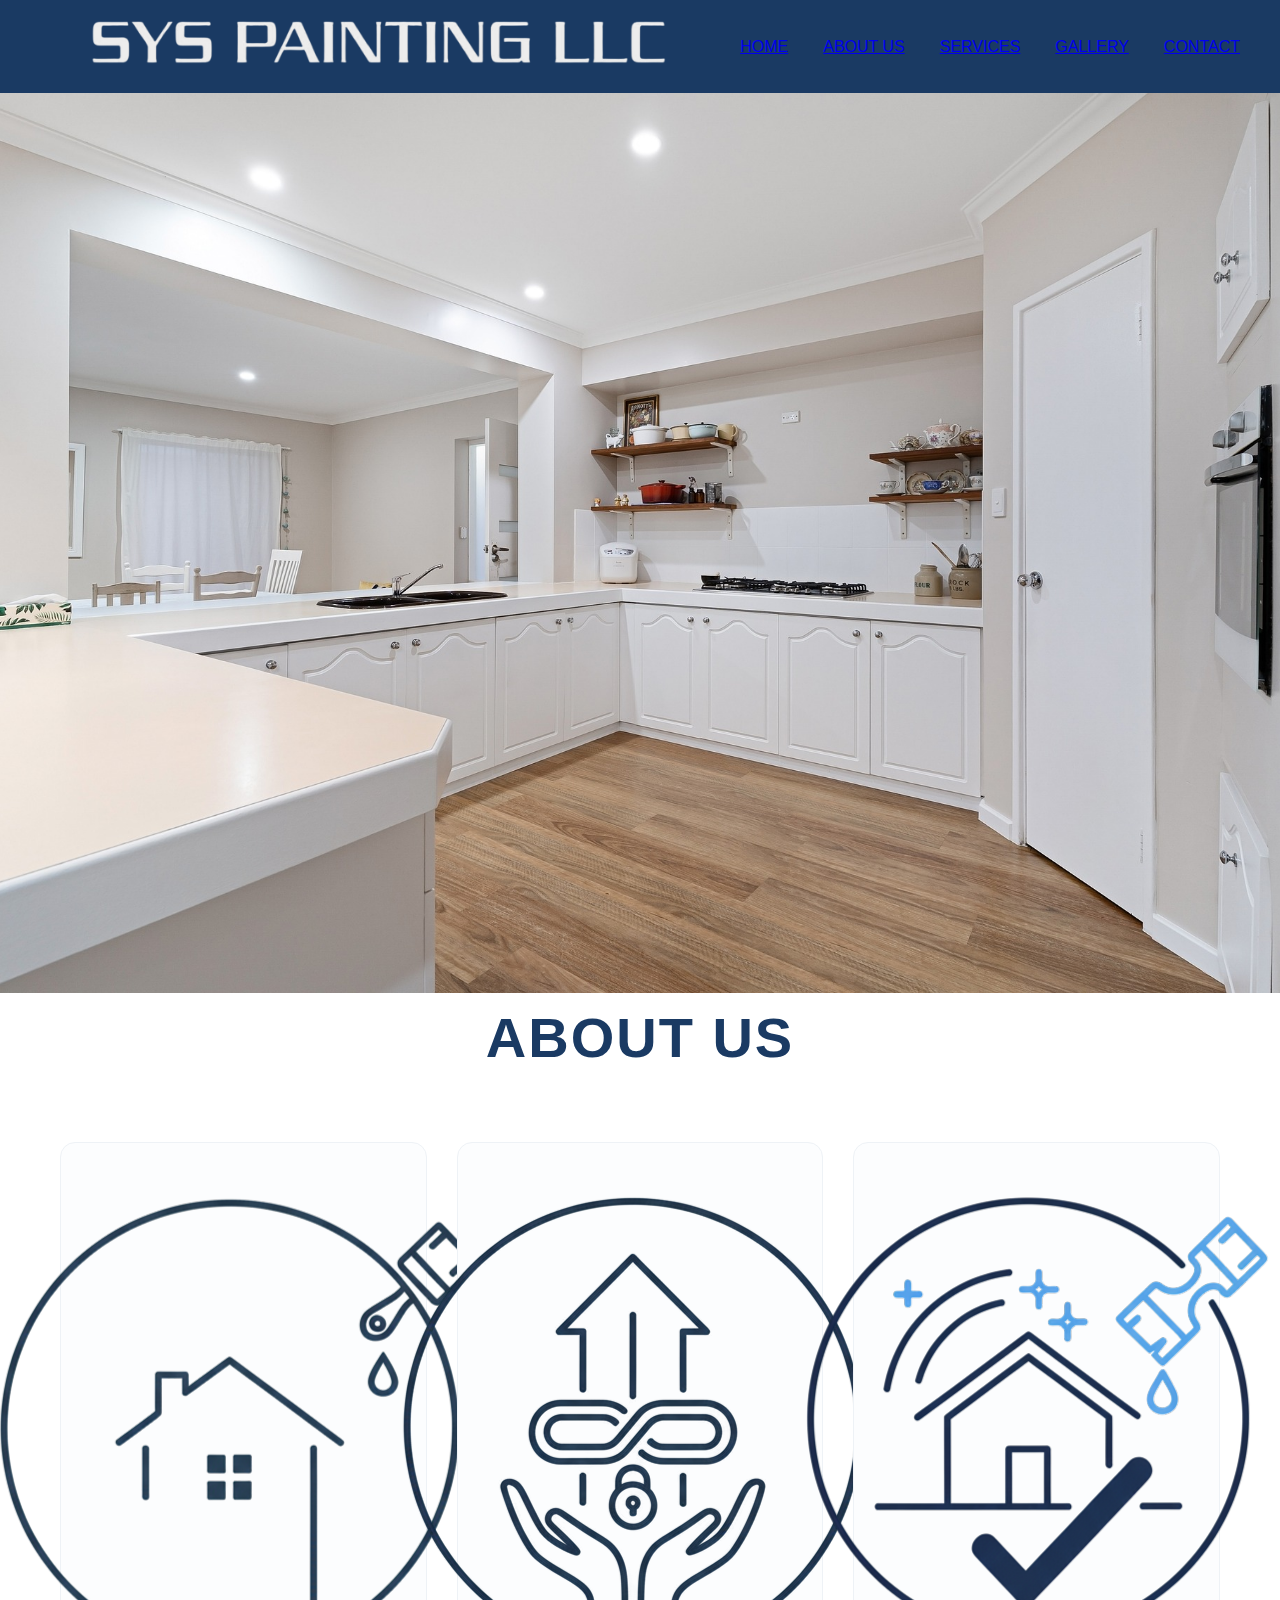
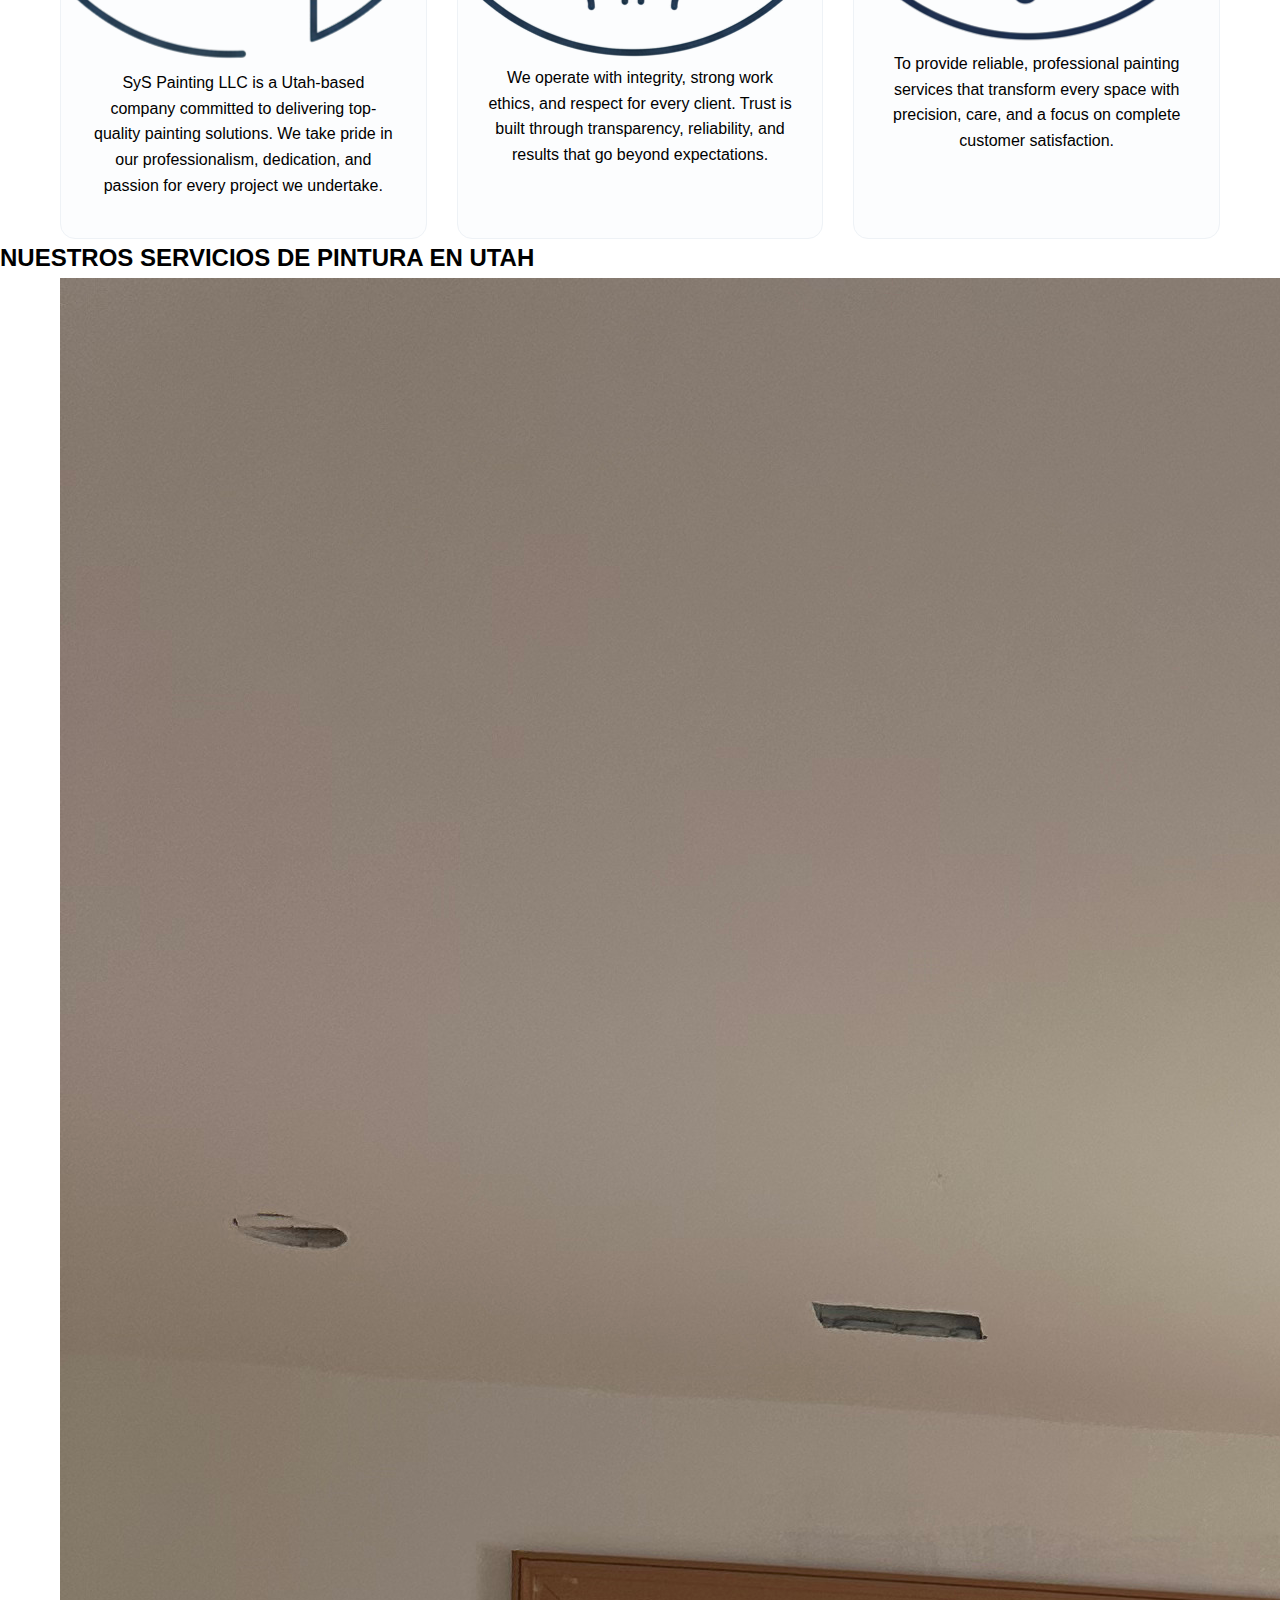
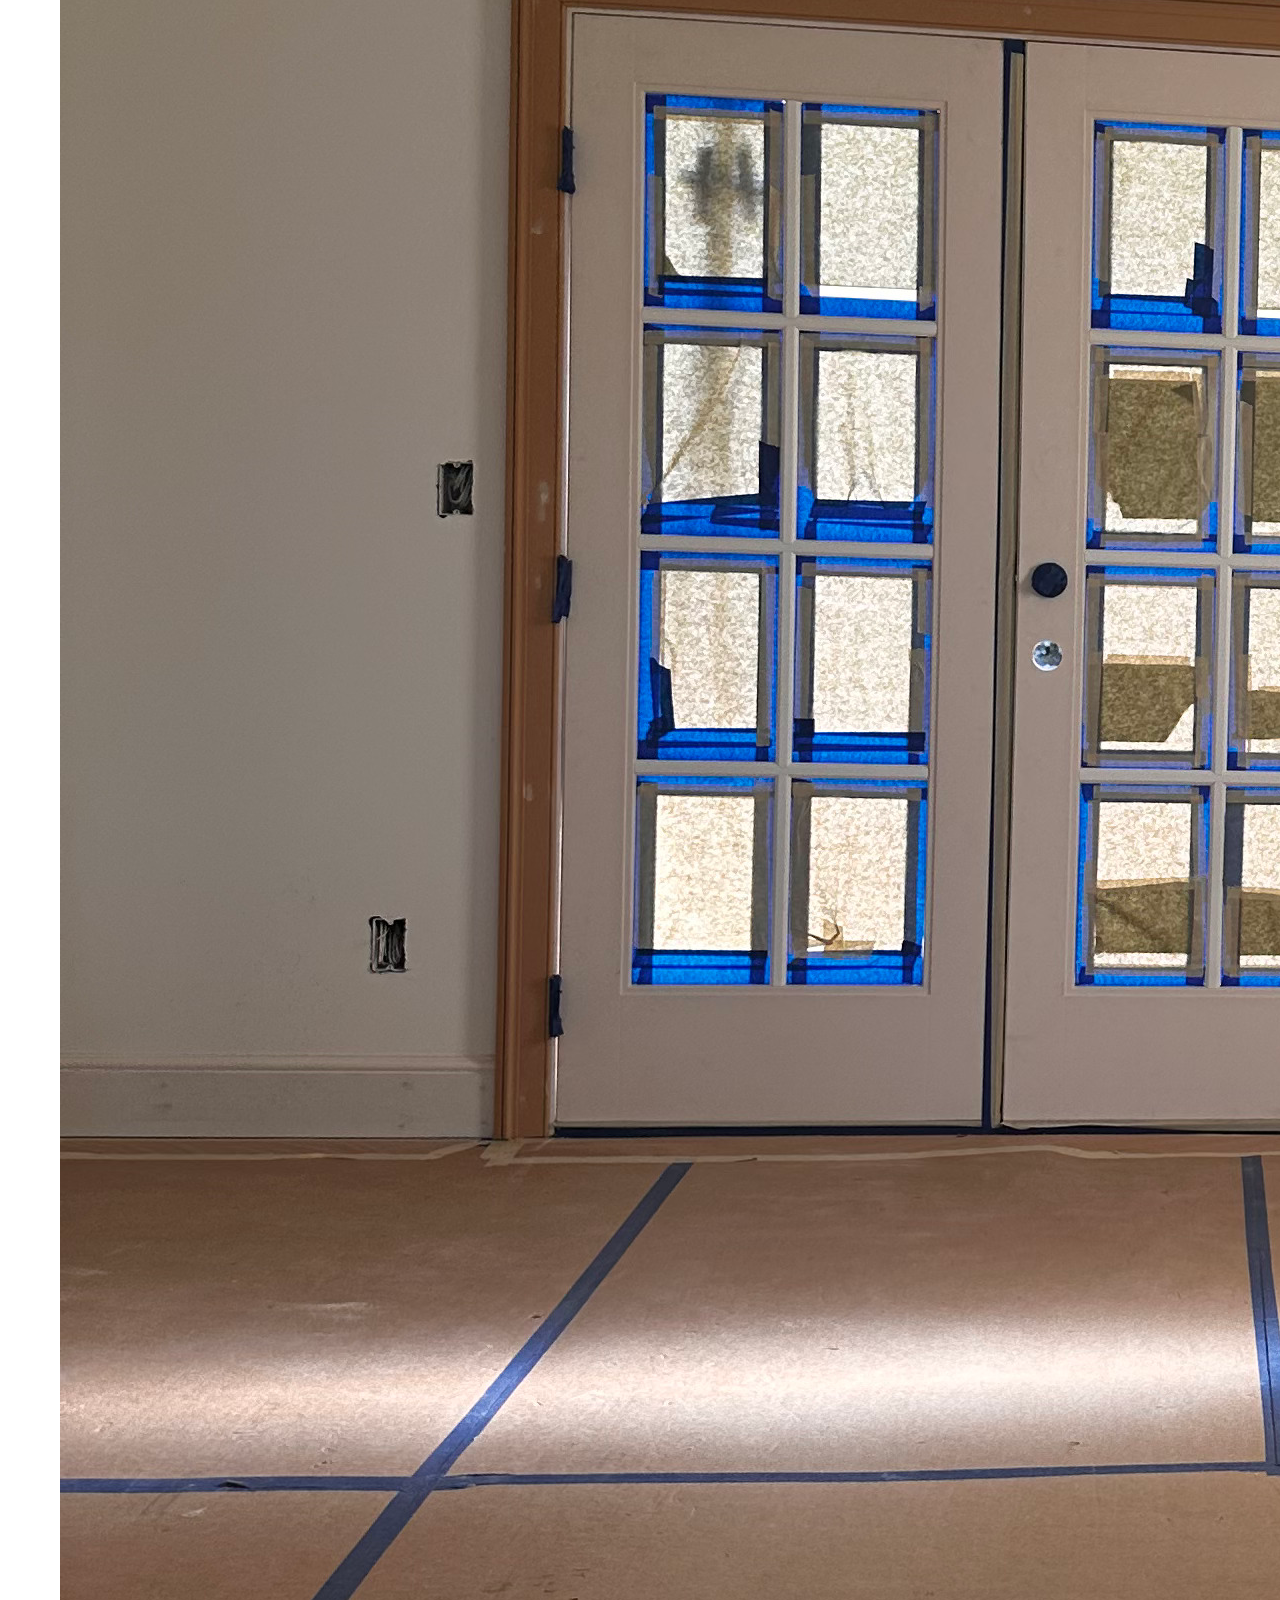
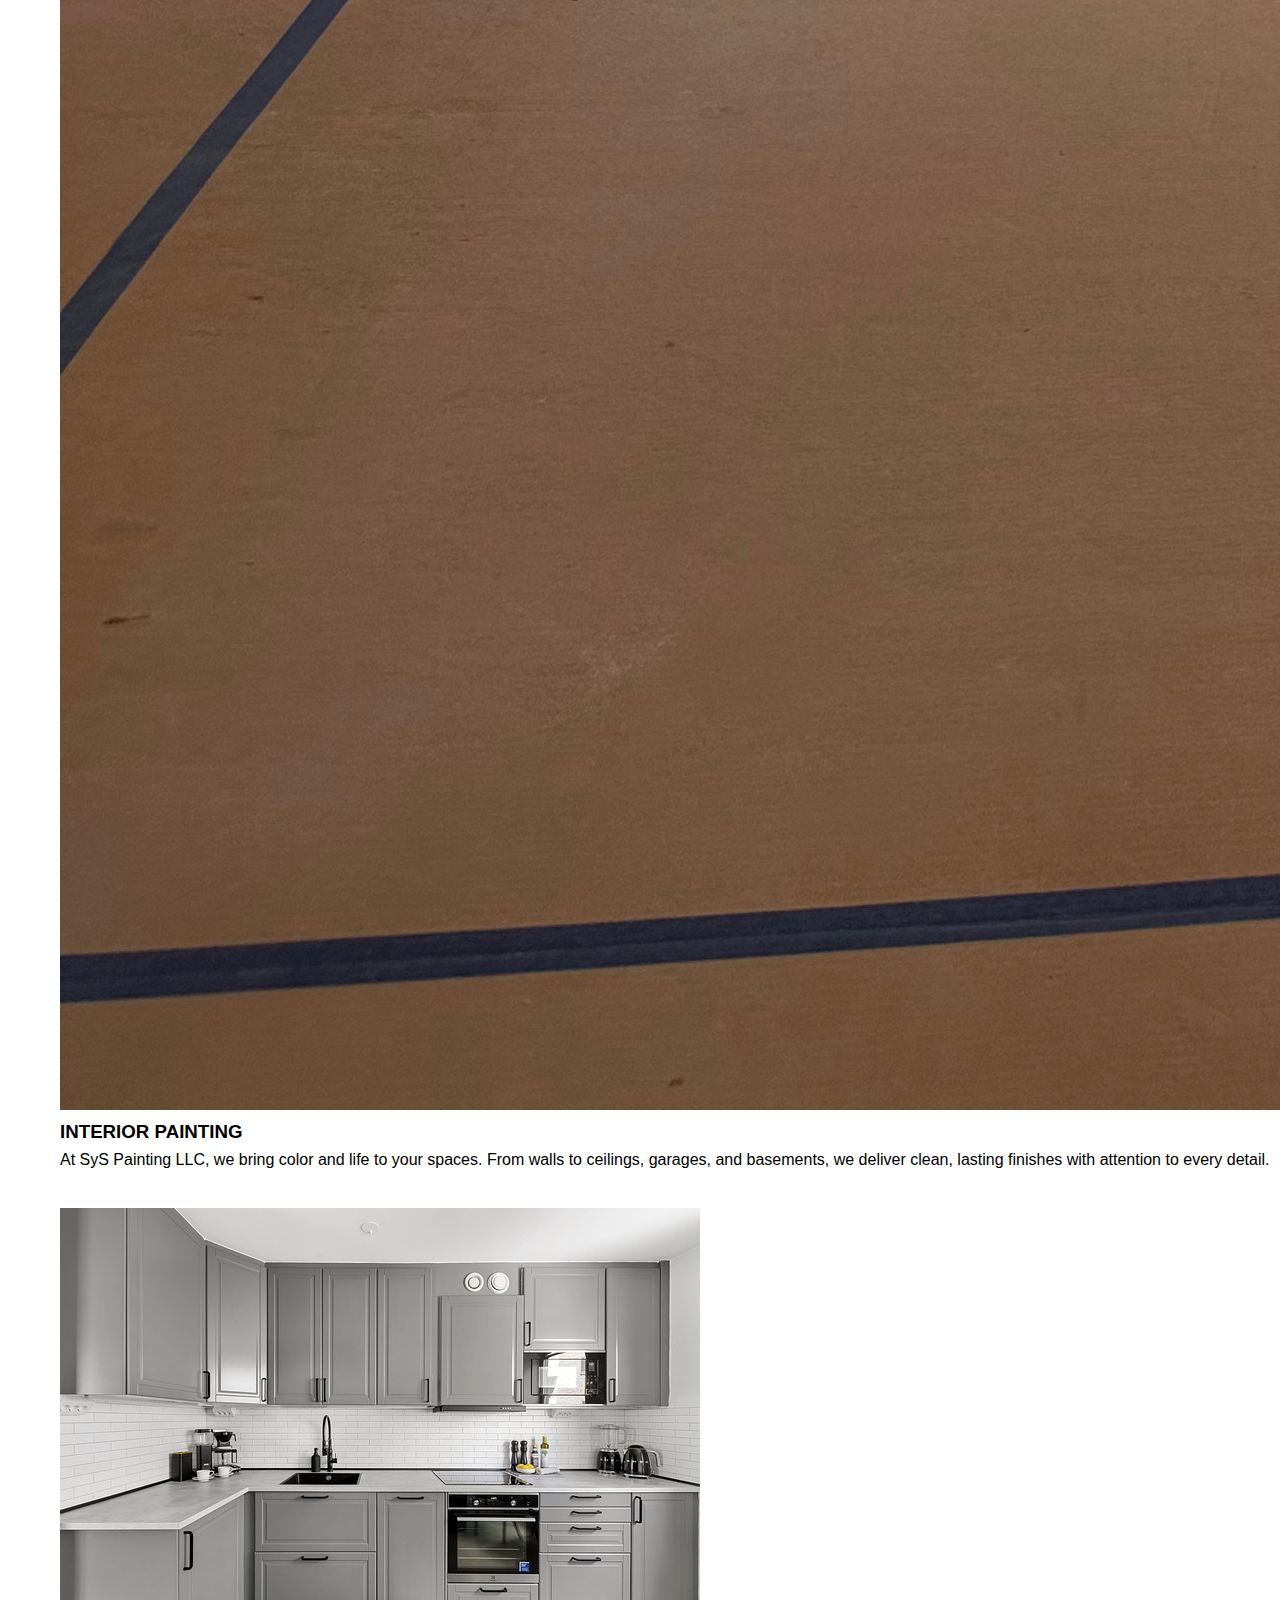
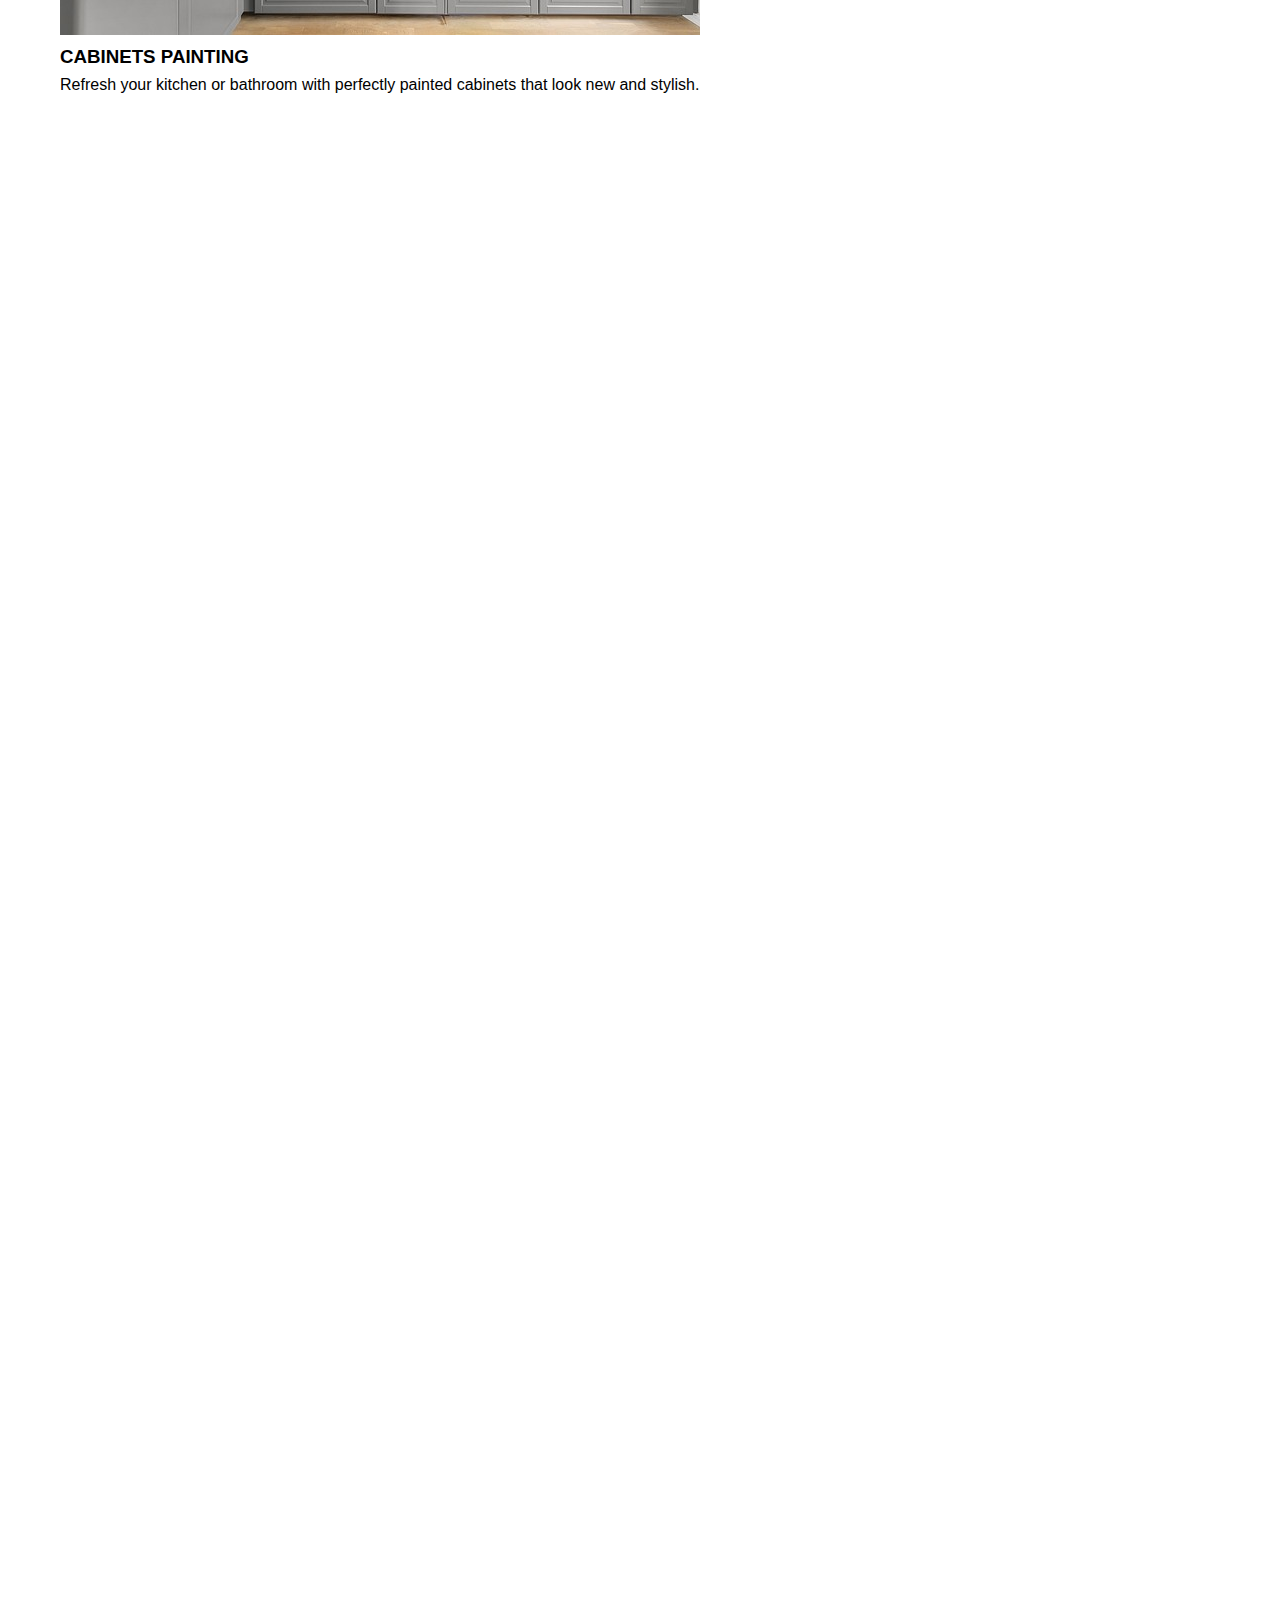
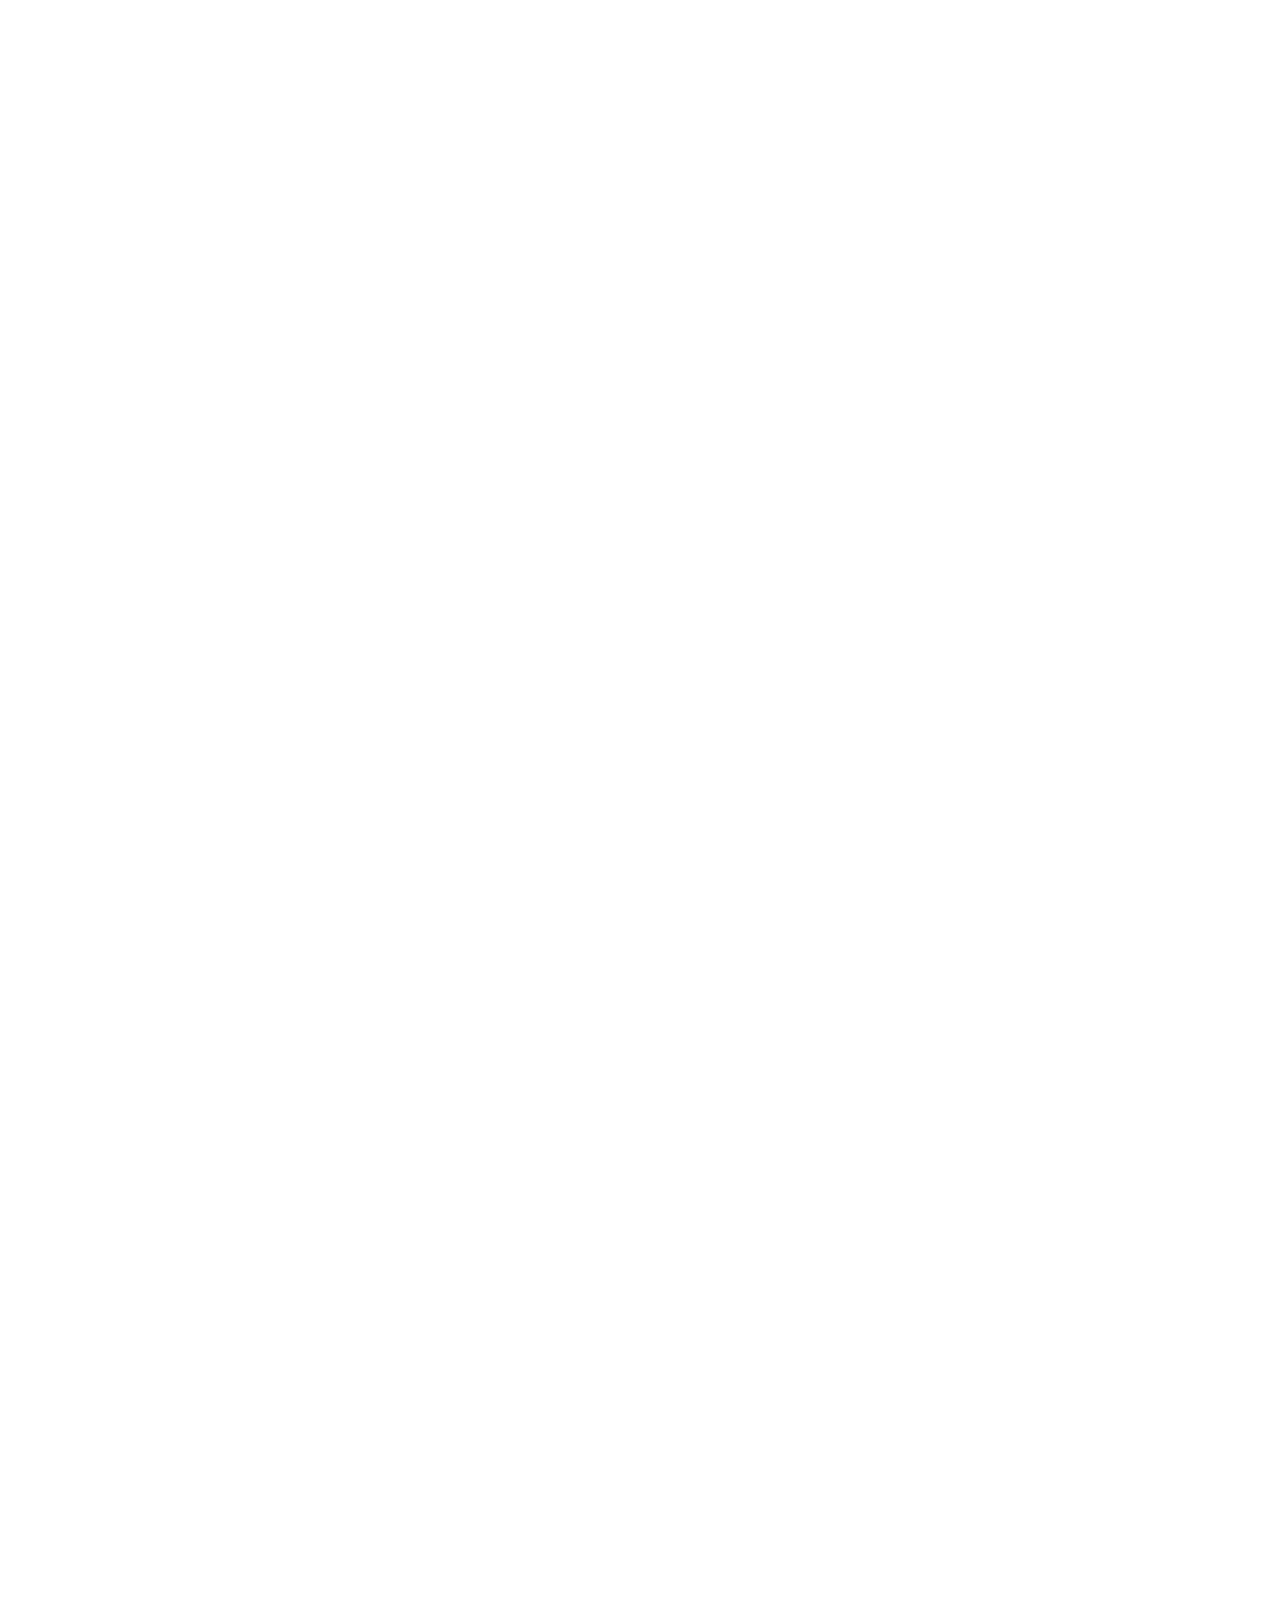
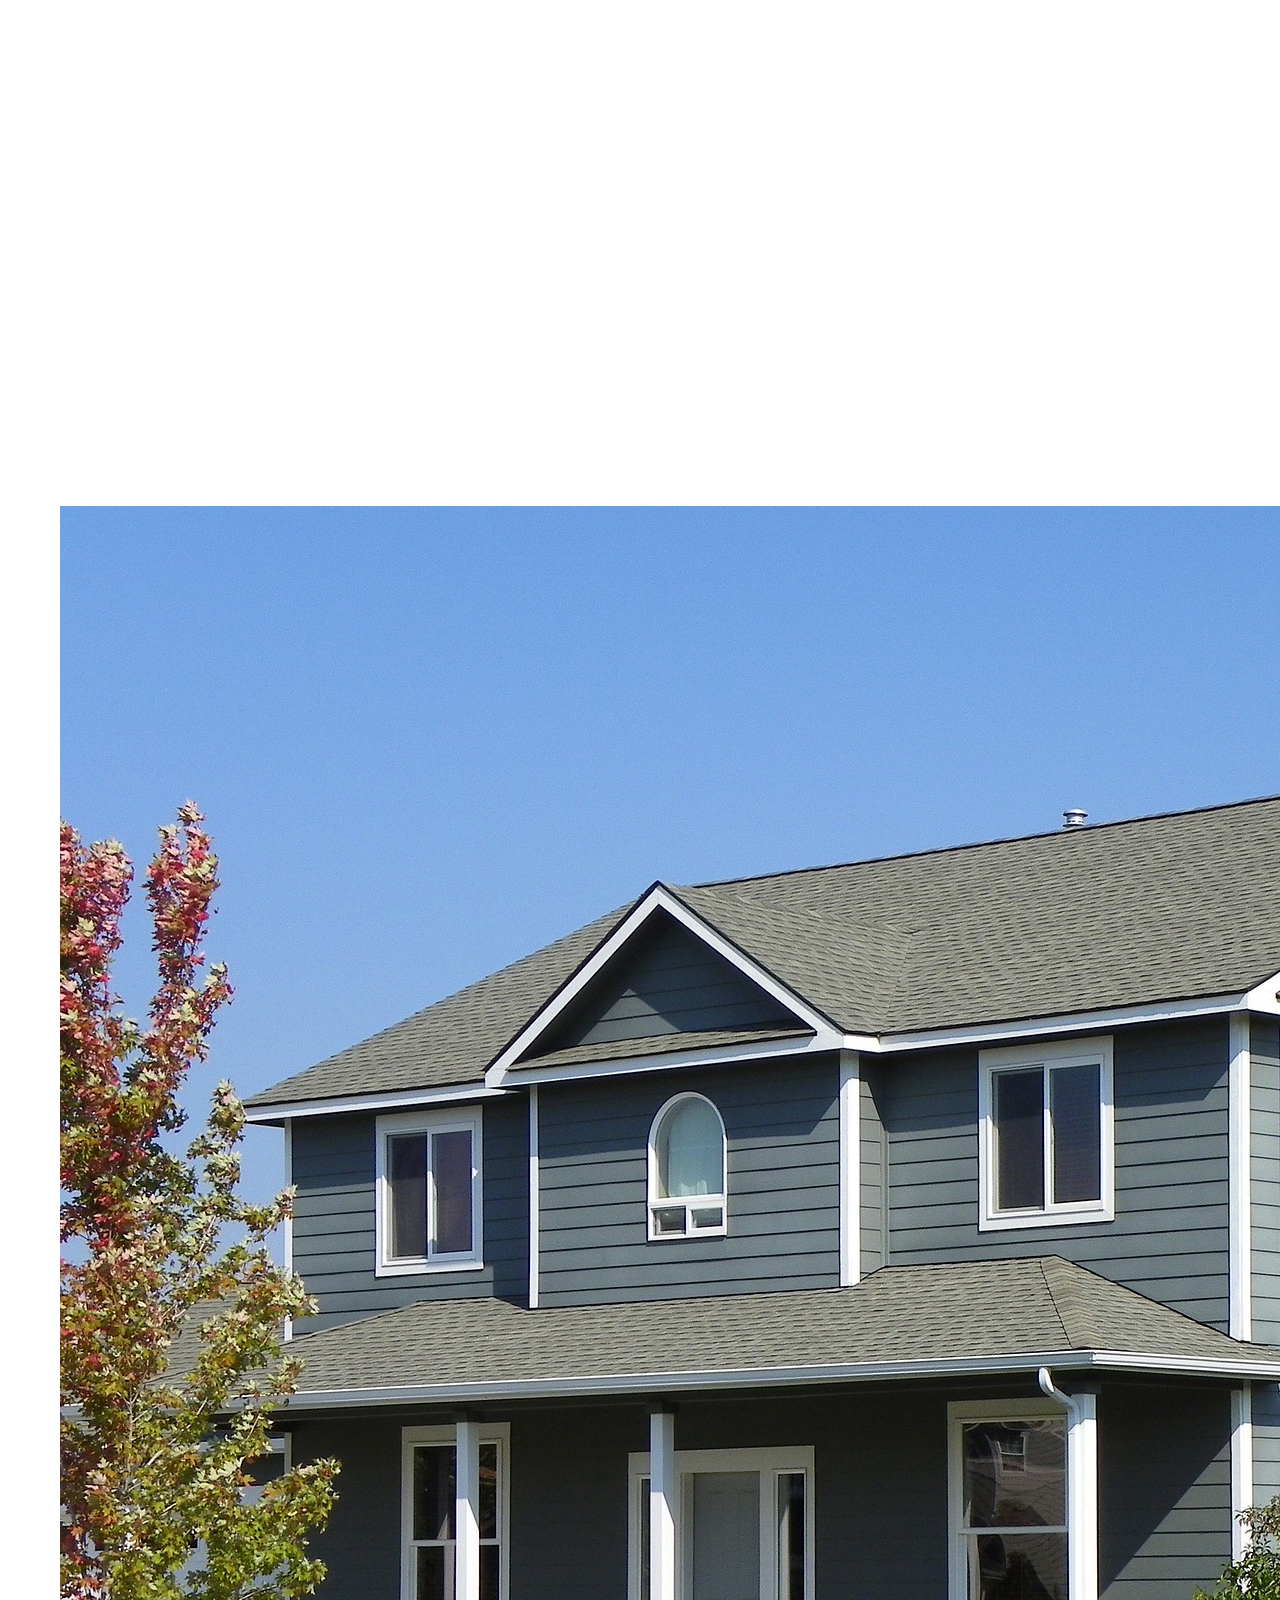
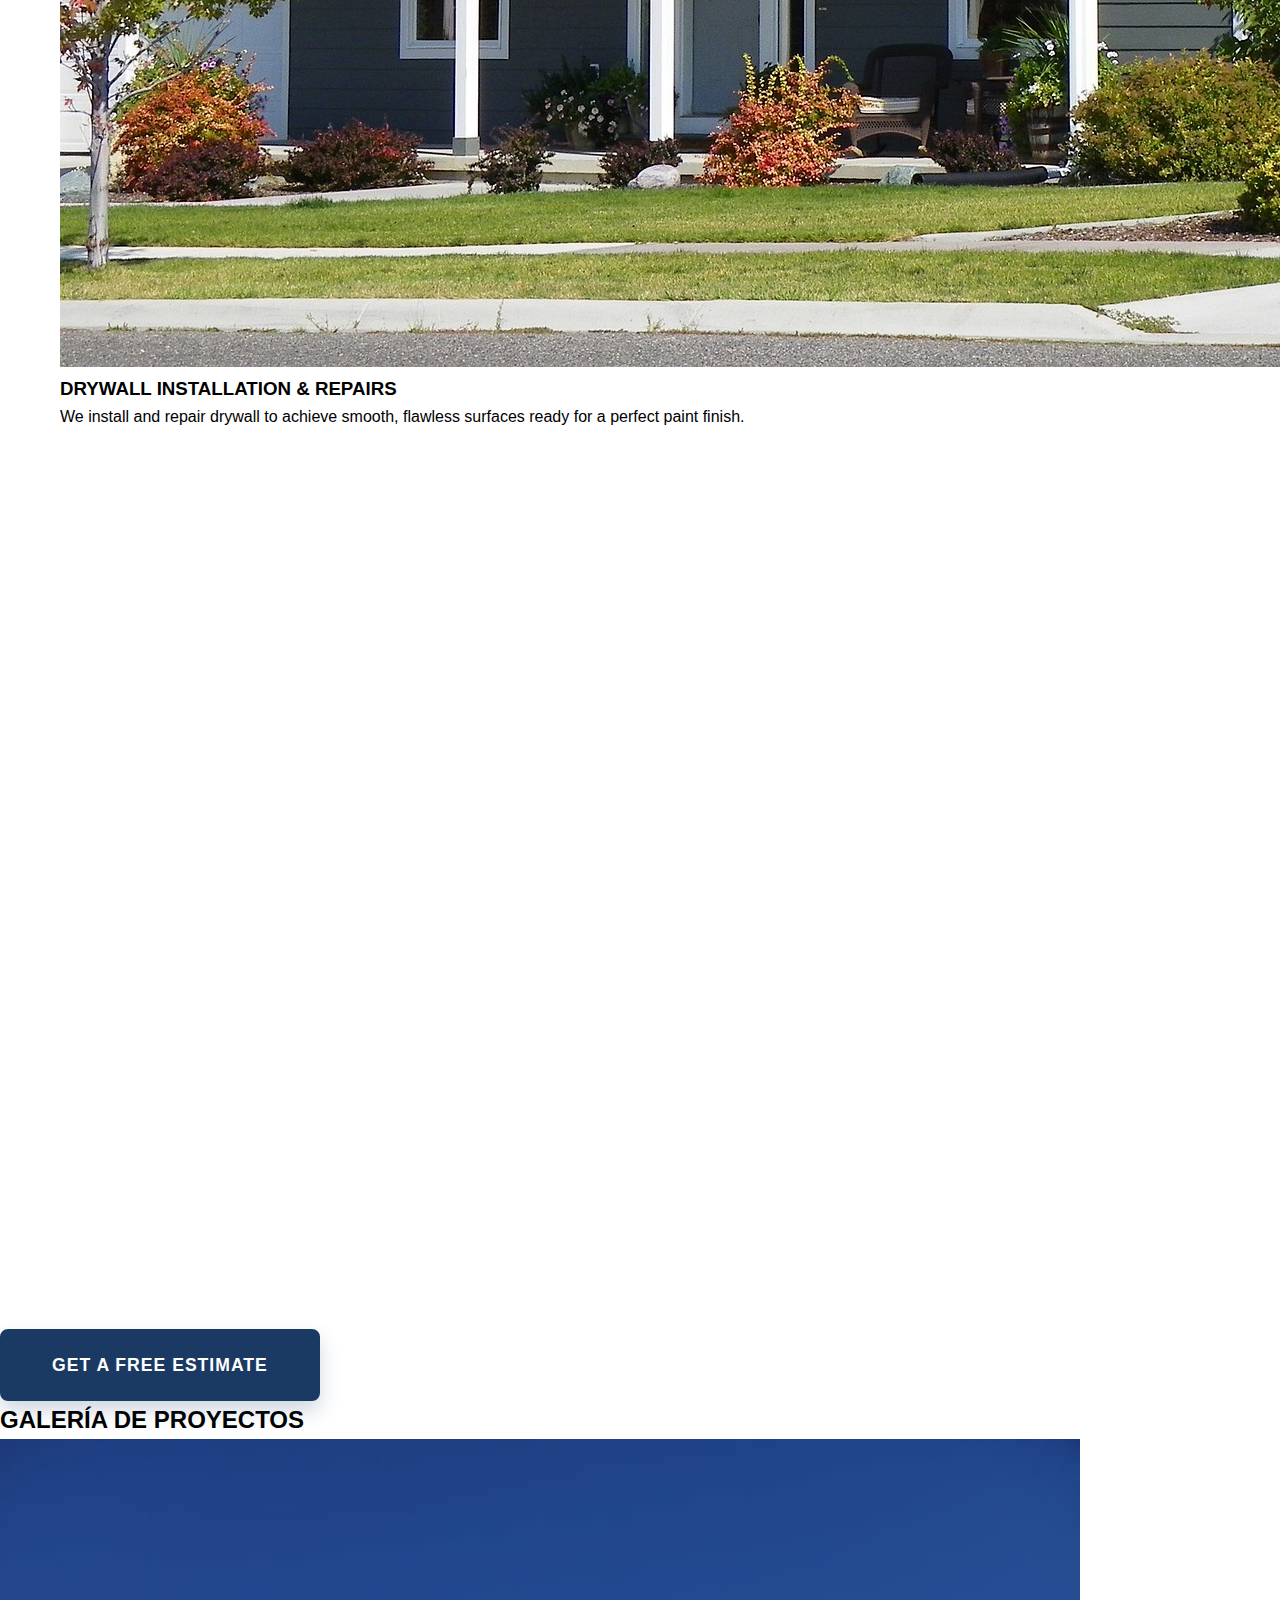
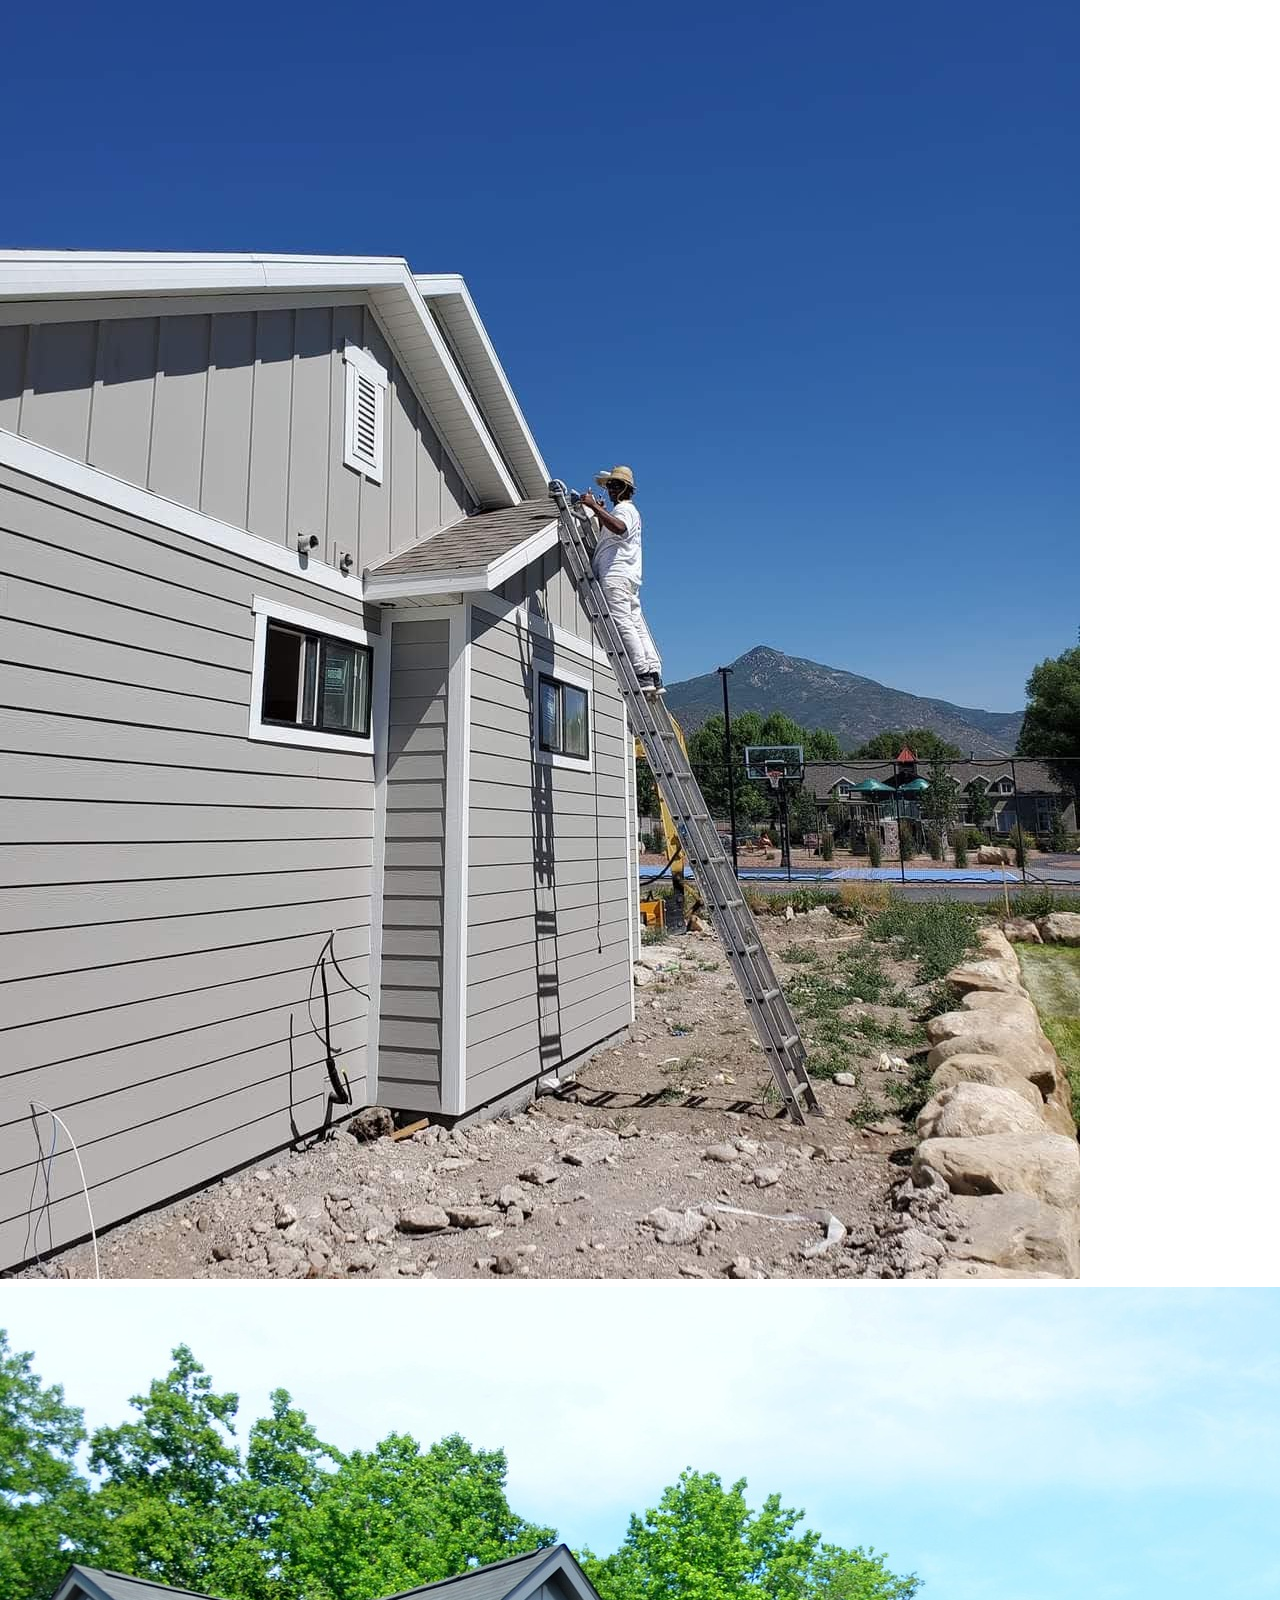
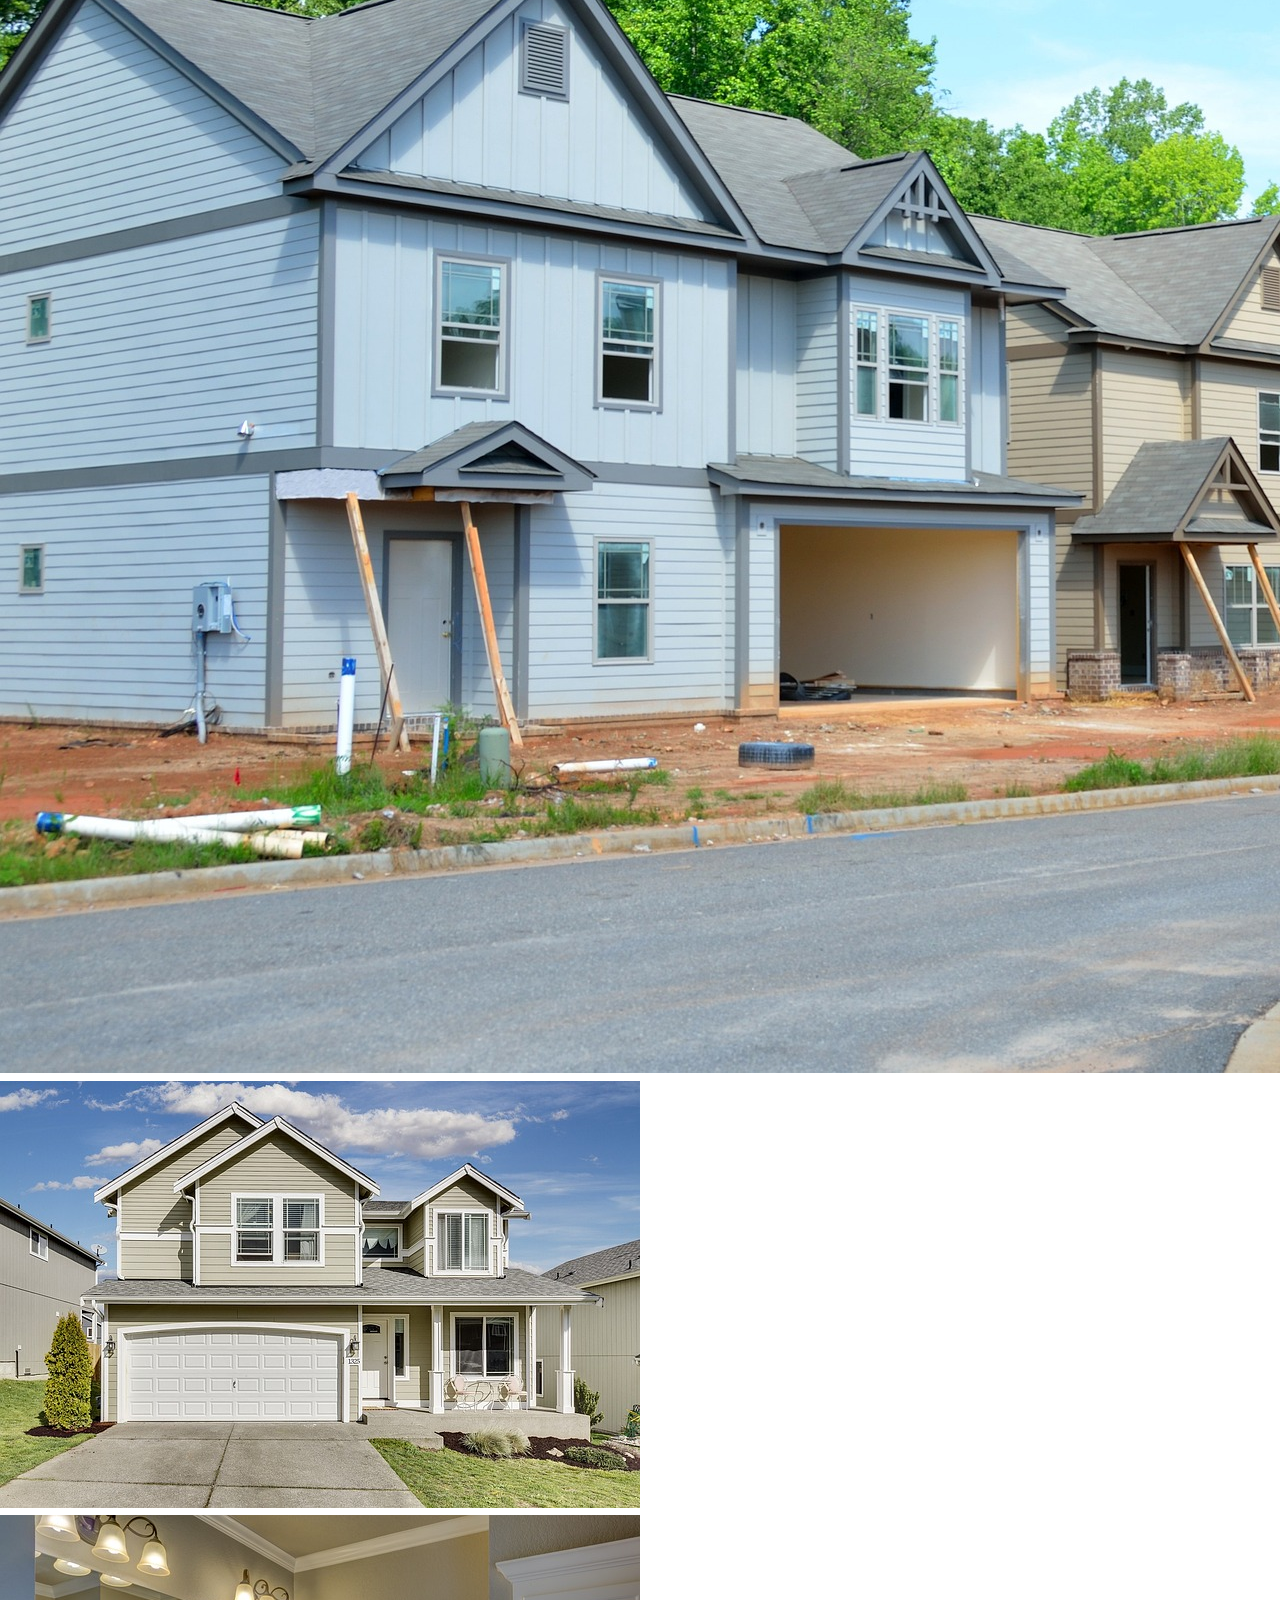
<file: index.html>
<!DOCTYPE html>
<html lang="en">

<head>
    <meta charset="UTF-8">
    <meta name="viewport" content="width=device-width, initial-scale=1.0">

    <title>SYS Painting LLC | Servicios Profesionales de Pintura y Drywall en Utah</title>

    <meta name="description"
        content="SYS Painting LLC offers professional residential and commercial painting services, cabinet refinishing, and expert drywall installation across Utah. ¡Obtenga su cotización gratis hoy!">

    <meta name="keywords"
        content="pintura residencial, pintura comercial, instalacion drywall, reparacion de texturas, pintores utah, painting services utah, residential painting, commercial painting, drywall installation, texture matching, sys painting llc, pintura de interiores, pintura de exteriores, pintura de gabinetes, reparacion de agujeros pared, pintura epoxica pisos, interior house painter, exterior house painter, cabinet refinishing, drywall repair services, pintores salt lake city, pintura provo, drywall orem, pintor licenciado utah, presupuesto pintura gratis, mejor compañía de pintura utah">

    <meta name="author" content="SyS Painting LLC">
    <meta name="robots" content="index, follow">

    <meta property="og:title" content="SYS Painting LLC | Pintura Residencial y Comercial en Utah">
    <meta property="og:description"
        content="Soluciones de pintura de alta calidad para hogares y negocios en Utah. Confianza y excelencia en cada proyecto.">
    <meta property="og:url" content="https://syspaintingllc.com/">
    <meta property="og:type" content="website">
    <meta property="og:image" content="https://syspaintingllc.com/img/gal1_sys.jpg">

    <link rel="canonical" href="https://syspaintingllc.com/">
    <link rel="alternate" href="https://syspaintingllc.com/" hreflang="es">

    <link rel="stylesheet" href="style.css">
</head>

<body>

    <header id="home">
        <div class="header-container">
            <div class="logo-container">
                <img src="img/sys_letras_blancas.png" alt="SyS Painting LLC Logo - Expertos en pintura en Utah"
                    class="logo" />
            </div>

            <nav class="main-nav">
                <ul>
                    <li><a href="#home">HOME</a></li>
                    <li><a href="#aboutus">ABOUT US</a></li>
                    <li><a href="#services">SERVICES</a></li>
                    <li><a href="#gallery">GALLERY</a></li>
                    <li><a href="#contact">CONTACT</a></li>
                </ul>
            </nav>

        </div>
    </header>

    <main>
        <section id="init" class="hero-section">
            <img src="img/cabinets.jpg" alt="Servicios de pintura y gabinetes en Utah" class="hero-image" />

            <h1>Pintura Residencial y Comercial en Utah | SyS Painting LLC</h1>

            <h2>At SyS Painting LLC, we bring precision, color, and care to every project.</h2>

            <p>From interiors and exteriors to cabinets, drywall, and textures — our work reflects
                craftsmanship and lasting quality. Built on integrity and dedication, we take pride in
                creating spaces that inspire confidence and stand the test of time.</p>
        </section>

        <section id="aboutus">
            <h2>ABOUT US</h2>

            <div class="card-container">

                <div class="about-card">
                    <img src="img/1.png" alt="Compromiso y profesionalismo de SyS Painting LLC" />
                    <p>SyS Painting LLC is a Utah-based company committed to delivering top-quality painting solutions.
                        We take pride in our professionalism, dedication, and passion for every project we undertake.
                    </p>
                </div>

                <div class="about-card">
                    <img src="img/2.png" alt="Valores de integridad y transparencia" />
                    <p>We operate with integrity, strong work ethics, and respect for every client. Trust is built
                        through transparency, reliability, and results that go beyond expectations.</p>
                </div>

                <div class="about-card">
                    <img src="img/3.png" alt="Misión: Satisfacción total del cliente" />
                    <p>To provide reliable, professional painting services that transform every space with precision,
                        care, and a focus on complete customer satisfaction.</p>
                </div>
            </div>
        </section>

        <section id="services">
            <h2>NUESTROS SERVICIOS DE PINTURA EN UTAH</h2>

            <div class="services-grid">

                <div class="service-item item-interior">
                    <div class="service-image-container">
                        <img src="img/interior.jpg" alt="Servicio de Pintura Interior de Casas y Oficinas"
                            class="service-img" />
                    </div>

                    <div class="service-content-wrapper">
                        <h3>INTERIOR PAINTING</h3>
                        <p>At SyS Painting LLC, we bring color and life to your spaces. From walls to ceilings, garages,
                            and basements, we deliver clean, lasting finishes with attention to every detail.</p>
                    </div>

                </div>

                <div class="service-item item-exterior">
                    <div class="service-image-container">
                        <img src="img/exterior.jpg" alt="Servicio de Pintura Exterior en casas en Utah"
                            class="service-img" />
                    </div>
                    <div class="service-content-wrapper">
                        <h3>EXTERIOR PAINTING</h3>
                        <p>We protect and enhance your property with durable, weather-resistant finishes that keep your
                            home or business looking beautiful year after year.</p>
                    </div>
                </div>

                <div class="service-item item-cabinets">
                    <div class="service-image-container">
                        <img src="img/cabi.jpg" alt="Pintura de Gabinetes de Cocina y Baño profesional"
                            class="service-img" />
                    </div>
                    <div class="service-content-wrapper">
                        <h3>CABINETS PAINTING</h3>
                        <p>Refresh your kitchen or bathroom with perfectly painted cabinets that look new and stylish.
                        </p>
                    </div>
                </div>

                <div class="service-item item-commercial">
                    <div class="service-image-container">
                        <img src="img/commercial.jpg" alt="Pintura Comercial para Negocios y Locales"
                            class="service-img" />
                    </div>
                    <div class="service-content-wrapper">
                        <h3>COMMERCIAL PAINTING</h3>
                        <p>We offer reliable painting solutions for offices, stores, and buildings — creating clean,
                            professional environments that reflect your brand.</p>
                    </div>
                </div>

                <div class="service-item item-drywall">
                    <div class="service-image-container">
                        <img src="img/drywall.jpg" alt="Instalación y Reparación de Drywall en Utah"
                            class="service-img" />
                    </div>
                    <div class="service-content-wrapper">
                        <h3>DRYWALL INSTALLATION & REPAIRS</h3>
                        <p>We install and repair drywall to achieve smooth, flawless surfaces ready for a perfect paint
                            finish.</p>
                    </div>
                </div>

                <div class="service-item item-texture">
                    <div class="service-image-container">
                        <img src="img/texture.jpg" alt="Textura y Match de Textura en Paredes y Techos"
                            class="service-img" />
                    </div>
                    <div class="service-content-wrapper">
                        <h3>TEXTURE & TEXTURE MATCHING</h3>
                        <p>Our experts apply and match wall and ceiling textures seamlessly, ensuring a consistent and
                            polished look throughout your space.</p>
                    </div>
                </div>

            </div>

            <div class="services-cta">
                <a href="#contact" class="btn-primary">Get a Free Estimate</a>
            </div>

        </section>

        <section id="gallery">
            <h2>GALERÍA DE PROYECTOS</h2>
            <div class="gallery-grid">
                <div class="gallery-item main-image">
                    <img src="img/gal1_sys.jpg" alt="Proyecto principal de pintura residencial y comercial en Utah">
                </div>

                <div class="gallery-item small-image">
                    <img src="img/gal2_sys.jpg" alt="Detalle de proyecto de pintura profesional A">
                </div>
                <div class="gallery-item small-image">
                    <img src="img/gal3_sys.jpg" alt="Detalle de proyecto de pintura profesional B">
                </div>
                <div class="gallery-item small-image">
                    <img src="img/gal4_sys.jpg" alt="Detalle de proyecto de pintura profesional C">
                </div>
                <div class="gallery-item small-image">
                    <img src="img/gal5_sys.jpg" alt="Detalle de proyecto de pintura profesional D">
                </div>
            </div>
        </section>

        <section id="contact">
            <h2>CONTACT US</h2>

            <div class="contact-container">
                <form class="contact-form" action="https://formsubmit.co/sys.professionalservicess@gmail.com"
                    method="POST">
                    <label for="service">Type of Service</label>
                    <select id="service" name="service" required>
                        <option value="">-- Select a Service --</option>
                        <option value="interior">Interior Painting</option>
                        <option value="exterior">Exterior Painting</option>
                        <option value="cabinets">Cabinets Painting</option>
                        <option value="commercial">Commercial Painting</option>
                        <option value="drywall">Drywall Installation & Repairs</option>
                        <option value="texture">Texture & Texture Matching</option>
                    </select>

                    <label for="name">Your Name</label>
                    <input type="text" id="name" name="name" required>

                    <label for="phone">Your Phone</label>
                    <input type="tel" id="phone" name="phone" required>

                    <label for="email">Your Email</label>
                    <input type="email" id="email" name="email" required>

                    <label for="message">Your Message</label>
                    <textarea id="message" name="message" rows="4"></textarea>

                    <button type="submit" class="btn-primary">Request Your Estimate</button>

                    <input type="hidden" name="_next" value="https://syspaintingllc.com/">
                    <input type="hidden" name="_captcha" value="false">
                </form>

                <div class="contact-info">
                    <div class="info-item">
                        <img src="img/whatsapp_sys.png" alt="Número de teléfono de contacto y WhatsApp"
                            class="contact-icon-img">
                        <p class="info-title">Call Us</p>
                        <p class="info-detail">
                            <a href="https://wa.me/18047812941" target="_blank">
                                +1 804 781 2941
                            </a>
                        </p>
                    </div>

                    <div class="info-item">
                        <img src="img/gmail_sys.png" alt="Correo electrónico de SyS Painting LLC"
                            class="contact-icon-img">
                        <p class="info-title">Email Address</p>
                        <p class="info-detail">sys.professionalservicess@gmail.com</p>
                    </div>

                    <div class="info-item">
                        <img src="img/instagram_sys.png" alt="Perfil de Instagram de SyS Painting LLC"
                            class="contact-icon-img">
                        <p class="info-title">Instagram</p>
                        <p class="info-detail">
                            <a href="https://www.instagram.com/sys.painting?igsh=MTVuZ3pwamNibTJqbA==">
                                Sys Painting LLC
                            </a>
                        </p>
                    </div>

                    <div class="info-item">
                        <img src="img/facebook_sys.png" alt="Página de Facebook de SyS Painting LLC"
                            class="contact-icon-img">
                        <p class="info-title">Facebook</p>
                        <p class="info-detail">
                            <a href="https://www.facebook.com/share/1EsFyE5eqq/">
                                Sys Painting LLC
                            </a>
                        </p>
                    </div>

                </div>
            </div>

        </section>
    </main>

    <footer>
        <div class="footer-content">

            <div class="social-icons">
                <a href="https://www.facebook.com/share/1EsFyE5eqq/" target="_blank" class="social-icon">
                    <img src="img/facebook_sys.png" alt="Icono de Facebook">
                </a>

                <a href="https://www.instagram.com/sys.painting?igsh=MTVuZ3pwamNibTJqbA==" target="_blank"
                    class="social-icon">
                    <img src="img/instagram_sys.png" alt="Icono de Instagram">
                </a>

                <a href="https://wa.me/18047812941" target="_blank" class="social-icon">
                    <img src="img/whatsapp_sys.png" alt="Icono de WhatsApp">
                </a>
            </div>
            <div class="footer-branding">
                <h4>SYS PAINTING LLC</h4>
                <p>UTAH</p>
                <p>
                    <a href="https://wa.me/18047812941" target="_blank">
                        +1 804 781 2941
                    </a>
                </p>
            </div>

            <p class="copyright">Copyright © 2025 SyS Painting LLC - All rights reserved.</p>
        </div>
    </footer>
</body>

</html>
</file>
<file: style.css>
:root {
    --azul-oscuro: #1a3a63;
    --azul-claro: #3c66a2;
    --blanco: #ffffff;
    --transicion: all 0.4s cubic-bezier(0.25, 1, 0.5, 1);
    --titulo-size: clamp(2rem, 5vw, 3.5rem);
}

* {
    margin: 0;
    padding: 0;
    box-sizing: border-box;
}

html,
body {
    overflow-x: hidden;
    width: 100%;
    position: relative;
}

body {
    font-family: 'Segoe UI', Roboto, sans-serif;
    scroll-behavior: smooth;
    line-height: 1.6;
}

/* --- ESTILO UNIFICADO PARA TODOS LOS TÍTULOS --- */
.section-title,
#aboutus h2,
#services .section-title,
#gallery .section-title,
#contact h2 {
    font-size: var(--titulo-size) !important;
    color: var(--azul-oscuro);
    font-weight: 900;
    margin-bottom: 60px;
    text-transform: uppercase;
    letter-spacing: 2px;
    text-align: center;
    display: block;
    width: 100%;
}

/* --- HEADER --- */
header {
    background-color: var(--azul-oscuro);
    padding: 15px 0;
    position: sticky;
    top: 0;
    z-index: 1000;
}

.header-container {
    max-width: 1400px;
    margin: 0 auto;
    display: flex;
    justify-content: space-between;
    align-items: center;
    padding: 0 40px;
}

.logo {
    height: 55px;
    width: auto;
}

.main-nav ul {
    display: flex;
    gap: 35px;
    list-style: none;
}

.nav-link {
    color: var(--blanco);
    text-decoration: none;
    font-weight: 700;
    font-size: 0.85rem;
    letter-spacing: 1.2px;
    position: relative;
    padding: 8px 0;
    transition: color 0.3s ease;
}

.nav-link::after {
    content: '';
    position: absolute;
    width: 0;
    height: 2px;
    bottom: 0;
    left: 0;
    background-color: #ffffff;
    transition: width 0.4s var(--transicion);
}

.nav-link:hover::after {
    width: 100%;
}

/* --- HERO SECTION --- */
.hero-section {
    position: relative;
    width: 100%;
    height: 100vh;
    display: flex;
    align-items: center;
    justify-content: center;
    overflow: hidden;
    background-color: #000;
}

.hero-image {
    position: absolute;
    top: 0;
    left: 0;
    width: 100%;
    height: 100%;
    object-fit: cover;
    z-index: 1;
}

.hero-overlay {
    position: absolute;
    top: 0;
    left: 0;
    width: 100%;
    height: 100%;
    background: rgba(0, 0, 0, 0.6);
    z-index: 2;
}

.hero-content {
    position: relative;
    z-index: 3;
    text-align: center;
    color: white;
    max-width: 1100px;
    padding: 0 20px;
}

.hero-content h1 {
    font-size: clamp(3rem, 8vw, 5.5rem);
    font-weight: 900;
    margin-bottom: 25px;
    line-height: 1.1;
    text-transform: uppercase;
}

.hero-content p {
    font-size: 1.4rem;
    max-width: 800px;
    margin: 0 auto;
    opacity: 0.9;
}

.btn-hero-animated {
    display: inline-block;
    margin-top: 55px;
    padding: 22px 60px;
    background-color: var(--azul-oscuro) !important;
    color: white !important;
    text-decoration: none !important;
    font-weight: 800;
    font-size: 1.2rem;
    text-transform: uppercase;
    letter-spacing: 2px;
    border-radius: 4px;
    border: 2px solid var(--azul-oscuro) !important;
    transition: all 0.4s ease;
    cursor: pointer;
    box-shadow: 0 10px 25px rgba(0, 0, 0, 0.4);
}

.btn-hero-animated:hover {
    background-color: #e67e22 !important;
    border-color: #e67e22 !important;
    transform: translateY(-5px);
    box-shadow: 0 15px 35px rgba(0, 0, 0, 0.6);
    color: white !important;
}

.btn-hero-animated::after,
.btn-hero-animated::before {
    display: none !important;
    content: none !important;
}

/* --- ABOUT US --- */
.about-section {
    padding: 100px 0;
    background-color: #ffffff;
}

.card-container {
    display: flex;
    justify-content: center;
    gap: 30px;
    max-width: 1200px;
    margin: 0 auto;
    padding: 0 20px;
    flex-wrap: wrap;
}

.about-card {
    background: #fcfdfe;
    flex: 1;
    min-width: 300px;
    padding: 40px 30px;
    border-radius: 15px;
    border: 1px solid #eef2f6;
    transition: var(--transicion);
    display: flex;
    flex-direction: column;
    align-items: center;
    text-align: center;
}

.about-card:hover {
    transform: translateY(-10px);
    border-color: var(--azul-oscuro);
    box-shadow: 0 20px 40px rgba(26, 58, 99, 0.08);
}

.icon-box {
    width: 80px;
    height: 80px;
    margin-bottom: 25px;
}

.icon-box img {
    width: 100%;
    height: 100%;
    object-fit: contain;
}

/* --- SERVICES --- */
.services-section {
    padding: 100px 0;
    background-color: #f8fafd;
}

.services-grid {
    display: grid;
    grid-template-columns: repeat(2, 1fr);
    gap: 35px;
    max-width: 1200px;
    margin: 0 auto 60px auto;
    padding: 0 20px;
}

.service-card {
    background: #ffffff;
    border-radius: 12px;
    overflow: hidden;
    box-shadow: 0 10px 25px rgba(0, 0, 0, 0.05);
    transition: transform 0.4s ease;
}

.service-card:hover {
    transform: translateY(-8px);
}

.service-img-box {
    height: 300px;
}

.service-img-box img {
    width: 100%;
    height: 100%;
    object-fit: cover;
}

.service-info {
    padding: 30px;
    text-align: center;
}

.service-info h3 {
    font-size: 1.8rem;
    color: var(--azul-oscuro);
    margin-bottom: 10px;
}

/* --- BOTÓN DE SERVICIOS (SIN RAYA) --- */
.cta-container {
    width: 100%;
    display: flex;
    justify-content: center;
    align-items: center;
    margin-top: 60px;
    padding: 20px;
}

.btn-primary {
    display: inline-block !important;
    background-color: var(--azul-oscuro) !important;
    color: white !important;
    padding: 20px 50px !important;
    border-radius: 8px !important;
    font-size: 1.1rem !important;
    font-weight: 800 !important;
    text-transform: uppercase !important;
    text-decoration: none !important;
    border: 2px solid var(--azul-oscuro) !important;

    letter-spacing: 1px;
    transition: var(--transicion) !important;
    cursor: pointer;
    box-shadow: 0 10px 20px rgba(26, 58, 99, 0.2);
    text-align: center;
    position: relative;
}

/* ELIMINAR CUALQUIER LINEA HEREDADA */
.btn-primary::after,
.btn-primary::before,
.cta-container a::after,
.cta-container a::before {
    display: none !important;
    content: none !important;
    width: 0 !important;
    height: 0 !important;
}

.btn-primary:hover {
    background-color: #e67e22 !important;
    border-color: #e67e22 !important;
    transform: translateY(-5px);
    box-shadow: 0 15px 30px rgba(0, 0, 0, 0.15);
    text-decoration: none !important;
    /* Doble seguridad */
}

/* --- GALLERY --- */
.gallery-section {
    padding: 100px 0;
}

.gallery-grid-large {
    display: flex;
    flex-direction: column;
    gap: 40px;
    max-width: 1100px;
    margin: 0 auto;
    padding: 0 20px;
}

.gallery-item-large {
    position: relative;
    width: 100%;
    height: 550px;
    overflow: hidden;
    border-radius: 8px;
    box-shadow: 0 15px 35px rgba(0, 0, 0, 0.1);
}

.gallery-item-large img {
    width: 100%;
    height: 100%;
    object-fit: cover;
    transition: transform 1s cubic-bezier(0.2, 1, 0.3, 1);
}

.gallery-item-large:hover img {
    transform: scale(1.05);
}

.gallery-overlay {
    position: absolute;
    bottom: 0;
    left: 0;
    width: 100%;
    height: 150px;
    background: linear-gradient(transparent, rgba(26, 58, 99, 0.9));
    display: flex;
    align-items: flex-end;
    justify-content: center;
    padding-bottom: 30px;
    opacity: 0;
    transition: opacity 0.5s ease;
}

.gallery-item-large:hover .gallery-overlay {
    opacity: 1;
}

.gallery-overlay p {
    color: white;
    font-weight: 700;
    font-size: 1.5rem;
    text-transform: uppercase;
    letter-spacing: 2px;
}

/* --- CONTACTO --- */
#contact {
    padding: 100px 0;
    background-color: #f8fafd;
}

.contact-container {
    display: flex;
    max-width: 1200px;
    margin: 0 auto;
    gap: 30px;
    padding: 0 20px;
    align-items: stretch;
}

.contact-form {
    flex: 1.5;
    background: white;
    padding: 40px;
    border-radius: 15px;
    box-shadow: 0 10px 30px rgba(0, 0, 0, 0.05);
    display: flex;
    flex-direction: column;
    text-align: left;
}

.contact-form label {
    font-weight: 700;
    color: var(--azul-oscuro);
    margin: 15px 0 8px 0;
}

.contact-form input,
.contact-form select,
.contact-form textarea {
    padding: 12px;
    border: 1px solid #e1e1e1;
    border-radius: 8px;
    outline: none;
}

.btn-primary {
    background-color: var(--azul-oscuro);
    color: white;
    padding: 18px;
    border: none;
    border-radius: 8px;
    font-weight: 800;
    text-transform: uppercase;
    cursor: pointer;
    margin-top: 30px;
    transition: 0.3s;
}

.btn-primary:hover {
    background-color: #e67e22;
    transform: translateY(-2px);
}

.buttons-side {
    flex: 1;
    display: flex;
    flex-direction: column;
    gap: 15px;
}

.social-button {
    display: flex;
    align-items: center;
    background: white;
    flex: 1;
    padding: 15px 25px;
    border-radius: 12px;
    text-decoration: none;
    color: #333;
    border: 1px solid #f0f0f0;
    transition: 0.3s;
}

.social-button:hover {
    transform: translateX(10px);
    border-color: var(--azul-oscuro);
}

.social-button img {
    width: 35px;
    margin-right: 20px;
}

.btn-text strong {
    display: block;
    color: var(--azul-oscuro);
}

/* --- FOOTER --- */
footer {
    background-color: var(--azul-oscuro);
    color: white;
    padding: 60px 0 30px 0;
    text-align: center;
}

.footer-content {
    max-width: 1200px;
    margin: 0 auto;
    padding: 0 20px;
    display: flex;
    flex-direction: column;
    align-items: center;
    gap: 25px;
}

.footer-logo img {
    width: 80px;
    height: auto;
    margin-bottom: 10px;
}

.social-icons {
    display: flex;
    justify-content: center;
    gap: 20px;
}

.social-icon img {
    width: 45px;
    height: 45px;
    object-fit: contain;
    transition: transform 0.3s ease;
}

.social-icon:hover img {
    transform: scale(1.1) translateY(-5px);
}

.footer-branding h4 {
    font-size: 1.4rem;
    letter-spacing: 2px;
    margin-top: 10px;
    font-weight: 800;
    text-transform: uppercase;
}

.footer-branding p {
    font-size: 0.95rem;
    opacity: 0.9;
    margin: 5px 0;
}

.footer-branding a {
    color: white;
    text-decoration: none;
    font-weight: 600;
    transition: color 0.3s ease;
}

.footer-branding a:hover {
    color: #e67e22;
}

.copyright {
    margin-top: 30px;
    padding-top: 20px;
    border-top: 1px solid rgba(255, 255, 255, 0.1);
    font-size: 0.8rem;
    opacity: 0.7;
    width: 100%;
}

/* ================
   MEDIA QUERIES 
   ================*/

@media (max-width: 1024px) {
    .contact-container {
        flex-direction: column;
    }

    .gallery-item-large {
        height: 400px;
    }

    .services-grid {
        grid-template-columns: 1fr !important;
        max-width: 600px;
        margin: 0 auto;
    }
}

@media (max-width: 768px) {
    header {
        padding: 10px 0;
    }

    .header-container {
        flex-direction: column !important;
        align-items: center !important;
        padding: 10px !important;
        width: 100% !important;
    }

    .logo {
        height: 35px !important;
        margin-bottom: 15px;
    }

    .main-nav {
        width: 100%;
    }

    .main-nav ul {
        display: flex;
        flex-direction: row;
        flex-wrap: wrap;
        justify-content: center;
        gap: 12px !important;
        padding: 0;
    }

    .nav-link {
        font-size: 11px !important;
        letter-spacing: 0.5px;
    }

    .services-grid {
        grid-template-columns: 1fr !important;
        padding: 0 20px;
    }
}

@media (max-width: 480px) {
    .hero-content h1 {
        font-size: 2.2rem !important;
    }

    .main-nav ul {
        gap: 8px !important;
    }

    .nav-link {
        font-size: 10px !important;
    }

    .contact-container,
    .contact-form {
        width: 100% !important;
        padding: 20px 10px !important;
    }

    .service-card {
        margin-bottom: 20px;
    }
}
</file>
